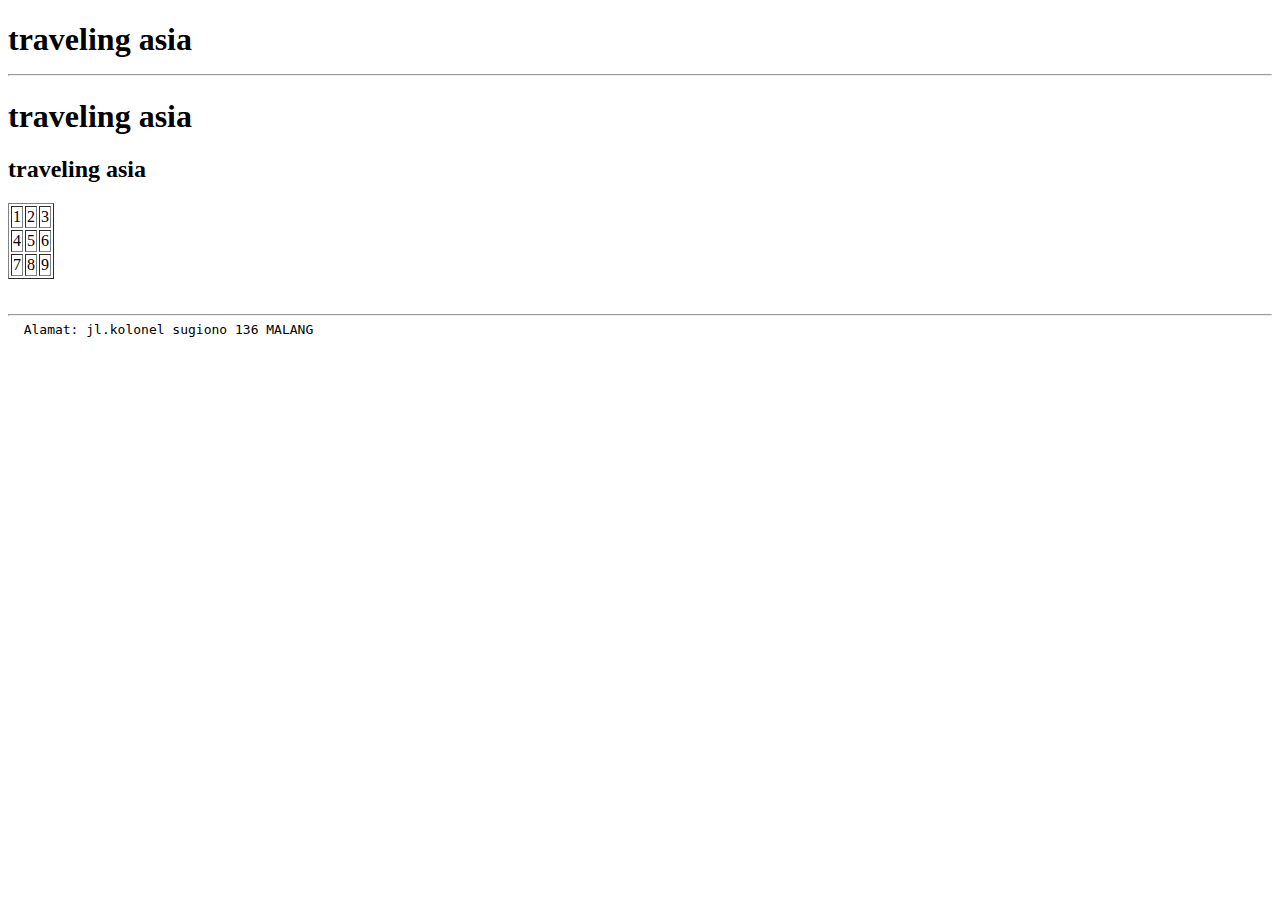
<file: index.html>
<!doctype html >  
<html>
    <head>
        <title> Traveling </title>
        <link rel="stylesheet"
        type="texs/css"
        href="style.css">
        
    </head>
    <body>
        <div>
            <h1>traveling asia<hr></h1>
        </div>
        <h1>traveling asia</h1>
        <div>       
        <h2>traveling asia</h2>
        </div>
     <div>
     <table border="1">
         <tr>
             <td>1</td>
             <td>2</td>
             <td>3</td>
        </tr>
         <tr>
             <td>4</td>
             <td>5</td>
             <td>6</td>
         </tr>
         <tr>
             <td>7</td>
             <td>8</td>
             <td>9</td>
         </tr>
     </table>
     </div>
     <div>
        <pre>
        <hr>  Alamat: jl.kolonel sugiono 136 MALANG
        </pre>            
    </div>
    </body>
</html>
</file>
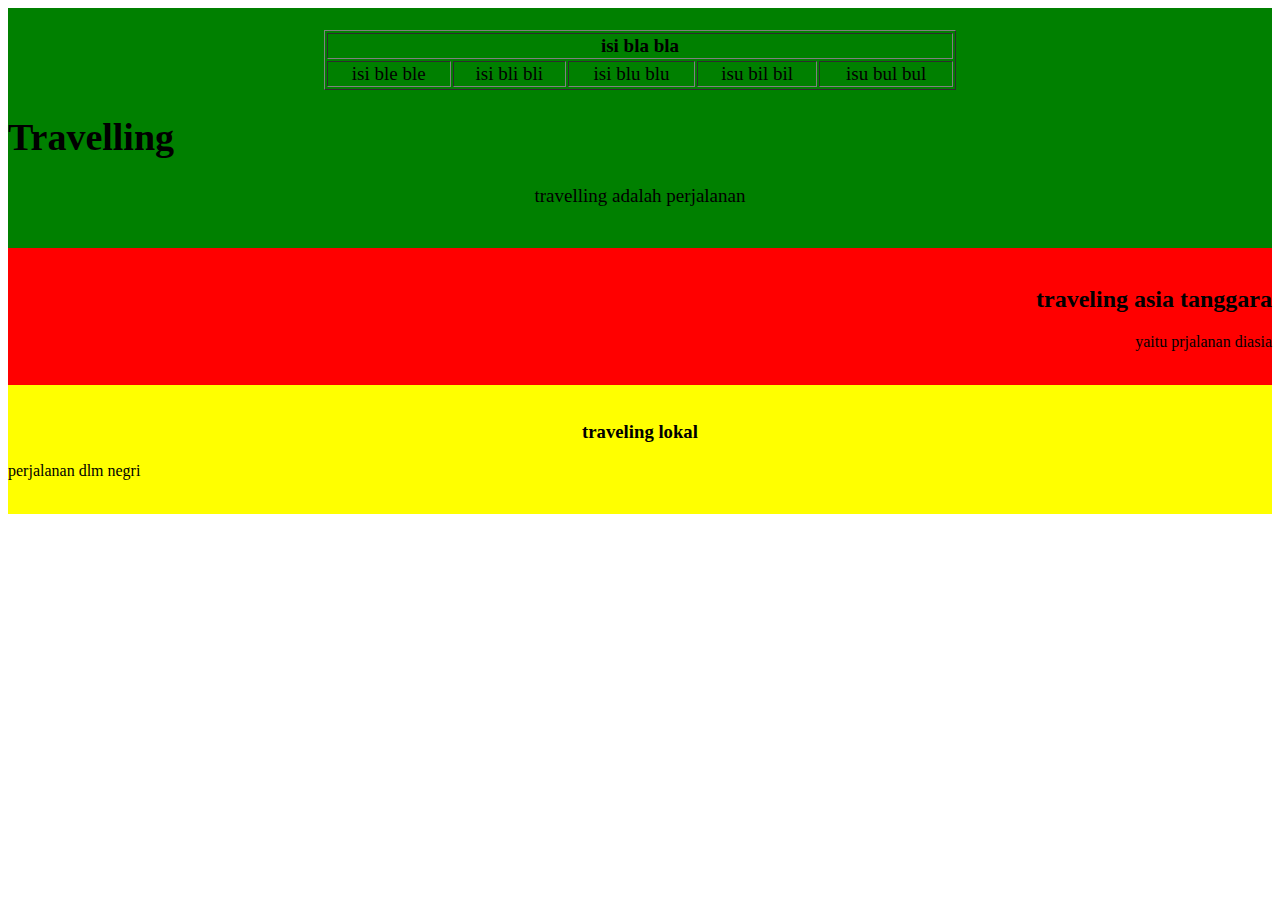
<file: file4.html>
<!DOCTYPE html>
<html>
     <head>
         <title>Belajar</title>
         <style> 
              .div1{background-color:green; text-align:center;font-size:19px}
              .div2{background-color:red; text-align:right;}
              .div3{background-color:yellow; text-align:left;}
              .kiri{text-align:left;}
              .kanan{text-align:right;}
              .tengah{text-align:center;}
         </style>
    </head>
    <body>
    <div class="div1"><br>
          <table border="1" width="50%" align="center" height="30%" >
               <tr>
                    <th colspan="5">isi bla bla
                         
                    </th>
               </tr>
               <tr><td>isi ble ble</td>
                   <td>isi bli bli</td>
                   <td>isi blu blu</td>
                   <td>isu bil bil</td>
                   <td>isu bul bul</td>
               </tr>
          </table>
         <h1 class="kiri">Travelling</h1>
         <p>travelling adalah perjalanan</p><br>
    </div>
    <div class="div2"><br>
         <h2 class="kanan">traveling asia tanggara</h2>
         <p>yaitu prjalanan diasia</p><br> 
    </div>
    <div class="div3"><br>
         <h3 class="tengah">traveling lokal</h3>
         <p>perjalanan dlm negri</p><br>
   </div>
    </body>
</html>
</file>
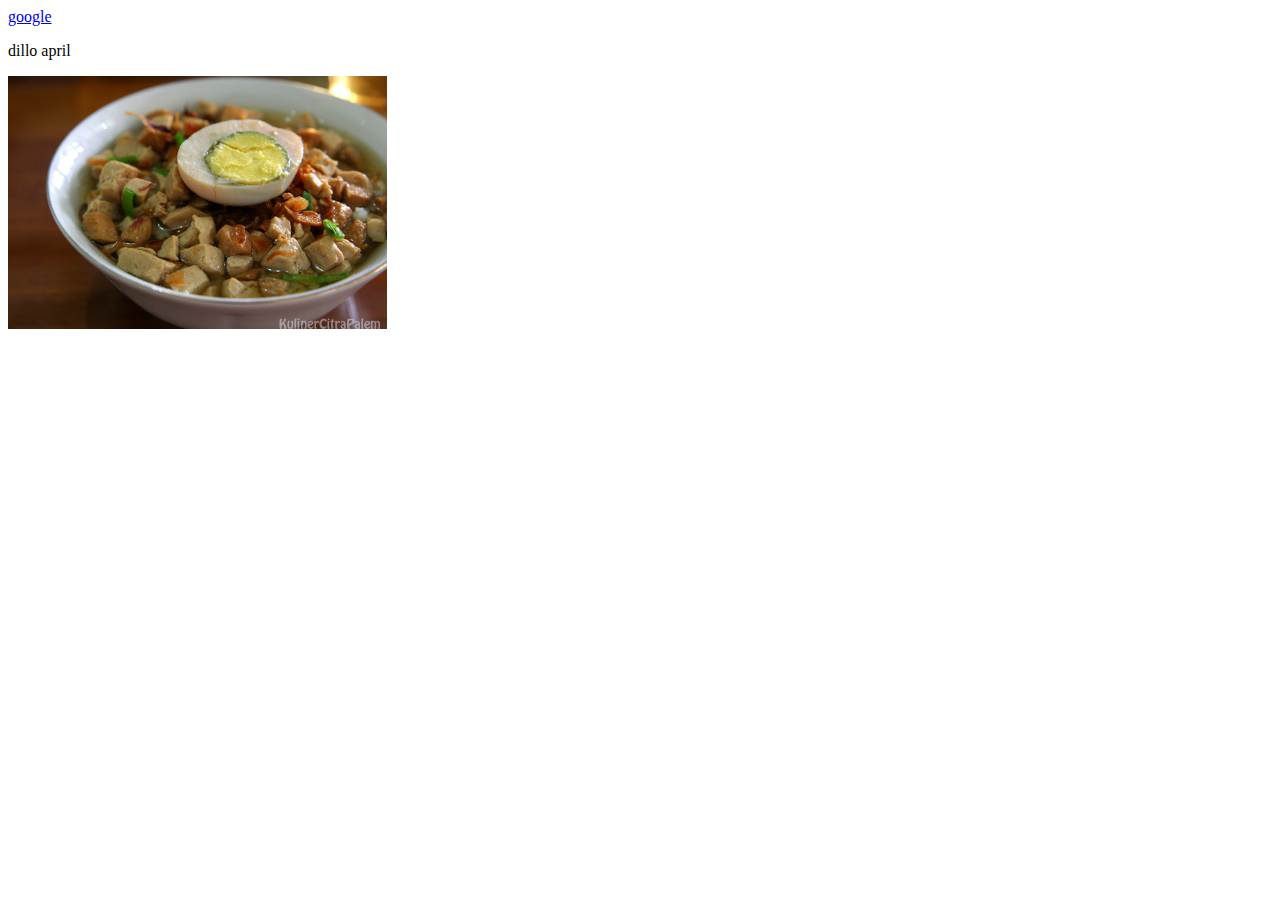
<file: hyperlink.html>
<!DOCTYPE html>
<html>
     <head>
          <title>hiperling</title>
          </head>
          <style>
               a::active{color:green;}
               a::unvisited{color:pink;}
               img{width:30%;
                     height:50%;}
               .size1{width:20px;
                    heigth:20px}
          </style>
          <body>
                <a href="http://www.google.com">google</a>
                <p>dillo april <p>
                <img src="bakmoy.jpg">     
                </body>
  </html>
</file>
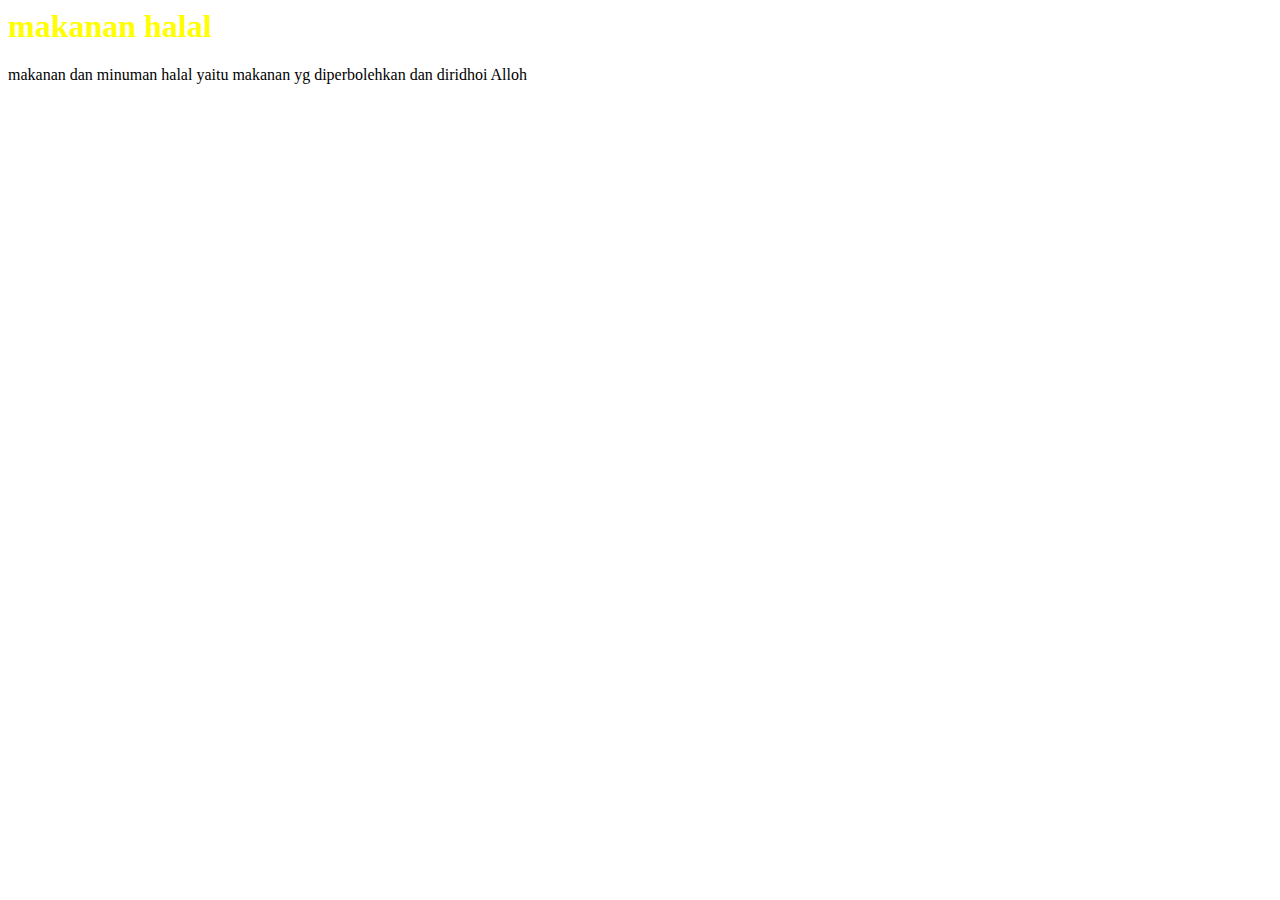
<file: makanan.html>
<!DOCTIPE html>
<html>
     <head>
         <title>makanan halal</title>
         <style>
             .div1{background-color: aqua;font-size: 30px; } 
             .h1{color:yellow}
         </style>
    </head>
    <body>
        <div class="div">
        <h1 class="h1">makanan halal</h1>
        makanan dan minuman halal yaitu makanan yg diperbolehkan dan diridhoi Alloh
            
        </div> 
    </body>
</html>
</file>
<file: style.css>
h1{
color:red;
text-align:center;
font-size:20px;}
</file>
